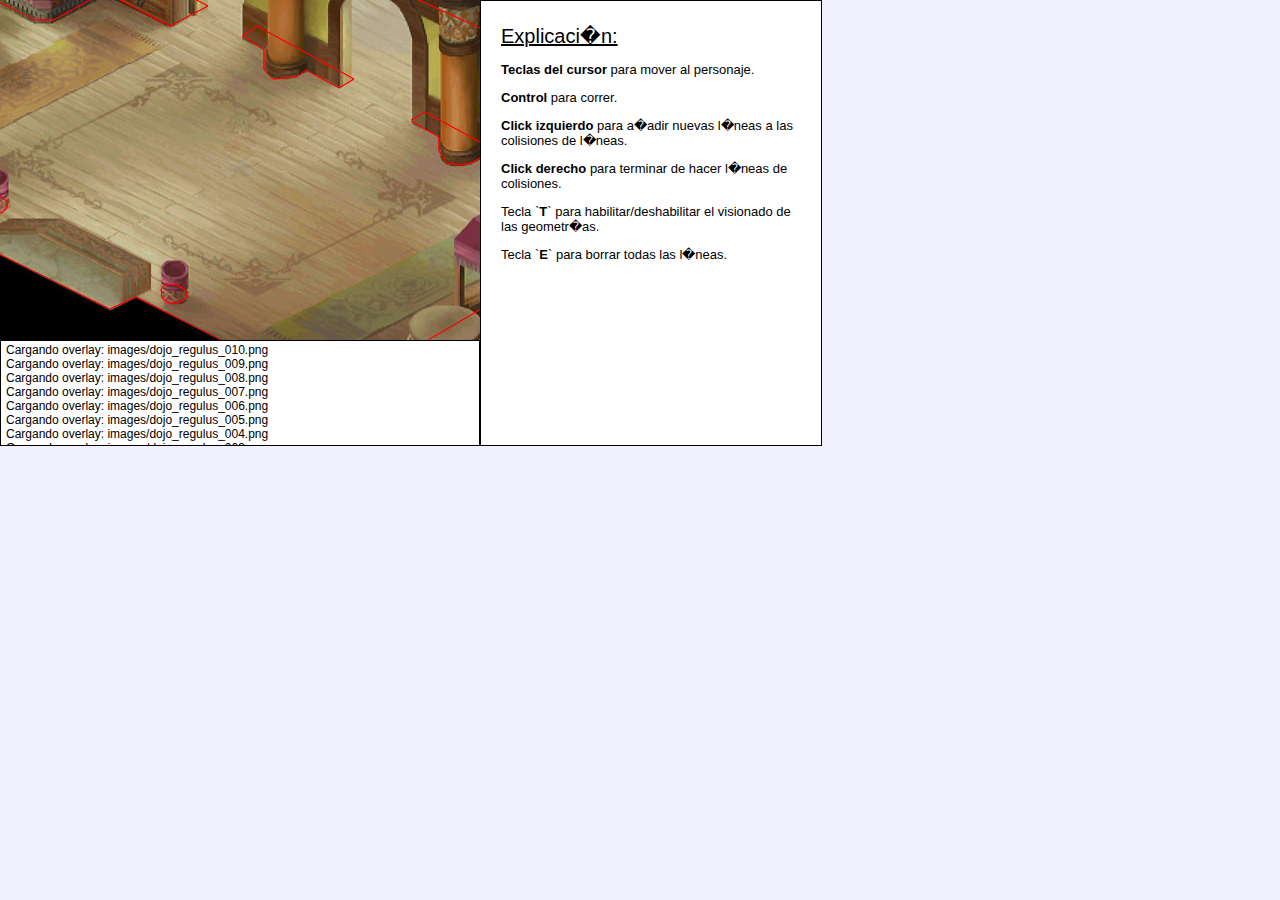
<file: misc/webgame/index.html>
<html>
	<head>
		<title>Tales of Eternia</title>
		
		<!--[if IE]><script type="text/javascript" src="excanvas.js"></script><![endif]-->

		<script src="js/common.js"    type="text/javascript" language="JavaScript"></script>
		<script src="js/geometry.js"  type="text/javascript" language="JavaScript"></script>
		<script src="js/exmath.js"    type="text/javascript" language="JavaScript"></script>
		<script src="js/cookies.js"   type="text/javascript" language="JavaScript"></script>
		<script src="js/xml.js"       type="text/javascript" language="JavaScript"></script>
		<script src="js/animation.js" type="text/javascript" language="JavaScript"></script>
		<script src="js/character.js" type="text/javascript" language="JavaScript"></script>

		<script src="scripts/test001.js" type="text/javascript" language="JavaScript"></script>

		<link rel="stylesheet" href="styles.css" type="text/css">
<script>
	
var charUser = undefined;

Character.setUser = function(chara) {
	charUser = chara;
	camera.centerAt(charUser.px, charUser.py);
};

var mx = 0, my = 0;
var angle = 270, moving = 0;
var running = 0;
var animid;
var tick = 0;

var camera = { x : 0, y : 0, width : 480, height : 340 };

camera.update = function() {
	$('content').style.backgroundPosition = parseInt(-camera.x) + 'px ' + parseInt(-camera.y) + 'px';
	Sprite.updateAll();
	$('canvas').style.left = -camera.x + 'px';
	$('canvas').style.top  = -camera.y + 'px';
	$('tempcanvas').style.left = -camera.x + 'px';
	$('tempcanvas').style.top  = -camera.y + 'px';
	
	for (var n = 0; n < overlays.length; n++) {
		var ol = overlays[n];
		ol.style.left = parseInt(ol.px - camera.x) + 'px';
		ol.style.top  = parseInt(ol.py - camera.y) + 'px';
		ol.style.visibility = 'visible';
	}	
};

camera.centerAt = function(x, y) {
	camera.x2 = Math.min(Math.max(0, parseInt(x - 240)), camera.width - 480);
	camera.y2 = Math.min(Math.max(0, parseInt(y - 170)), camera.height - 340);
	
	if (camera.x2 == camera.x && camera.y2 == camera.y) return;
	
	camera.x = camera.x2;
	camera.y = camera.y2;
	
	camera.update();
};

function updateCharacterPosition() {
	moving = 1;

	switch (mx) {
		case -1: switch (my) { case -1: angle = 135; break; case 0: angle  = 180; break; case +1: angle = 225; break; } break;
		case  0: switch (my) { case -1: angle = 90 ; break; case 0: moving = 0  ; break; case +1: angle = 270; break; } break;
		case +1: switch (my) { case -1: angle = 45 ; break; case 0: angle  = 0  ; break; case +1: angle = 315; break; } break;
	}	

	if (!charUser) return;

	if (charUser.py < 100) {
		if ((tick++ % 4) == 0 && moving) charUser.sprite.nextFrame();
		animid = 'climb';
	} else {
		if ((tick++ % 2) == 0) charUser.sprite.nextFrame();
		animid = AnimationAngle(moving ? (running ? 'run' : 'walk') : 'stop', angle);
	}

	//$('zout').innerHTML = mx + ',<br />' + my + ',<br />' + animid + ',<br />' + moving;

	charUser.sprite.setAnimation(animid);

	if (!moving) return;

	var mult = running ? 7 : 4;
	var arad = (angle * (Math.PI * 2)) / 360;
	var px = charUser.px, py = charUser.py;
	var d = { 'x' : Math.cos(arad) * mult, 'y' : -Math.sin(arad) * mult};

	var rd = geometry.checkCollision(charUser.getBoundRect(px, py), d);

	if (rd) {
		charUser.moveTo(px + rd.x, py + rd.y);
		camera.centerAt(charUser.px, charUser.py);
	}
}

portableAttachEvent('load', updateCharacterPosition);

function keySetEvent(k) {
	switch (k.keyCode) {
		case 37: mx = -1; break; case 38: my = -1; break;
		case 39: mx = +1; break; case 40: my = +1; break;
	}
	running = (k.ctrlKey);
}

function keyUnsetEvent(k) {
	switch (k.keyCode) {
		case 37: mx = 0; break; case 38: my = 0; break;
		case 39: mx = 0; break; case 40: my = 0; break;
	}
	updateCharacterPosition();
}

// Actualizamos la direcci�n cada 30 milisegundos
setInterval(function() { updateCharacterPosition(); }, 30);

portableAttachEvent('keypress', function(k) {
	switch (k.charCode) {
		case 116: // toggle
			if ($('canvas').style.visibility != 'hidden') {
				$('canvas').style.visibility = 'hidden';
				$('tempcanvas').style.visibility = 'hidden';
			} else {
				$('canvas').style.visibility = 'visible';
				$('tempcanvas').style.visibility = 'visible';
			}
		break;
		case 101: // erase
			geometry.lines.length = 0;
			updateLines();
		break;
	}
});

portableAttachEvent('keypress', keySetEvent);
portableAttachEvent('keydown',  keySetEvent);
portableAttachEvent('keyup',    keyUnsetEvent);

portableAttachEvent(
	'load',
	function(k) {
		if (onLoadRoom) onLoadRoom();
	}
);

var geometry = new Geometry();

geometry.lines = [ ];

function updateLines() {
	var ctx = $('canvas').getContext('2d');

	ctx.strokeStyle = 'red';
	ctx.lineWidth = 1;

	ctx.clearRect(0, 0, ctx.canvas.width, ctx.canvas.height);

	for (var n = 0; n < geometry.lines.length; n++) {
		var line = geometry.lines[n];
		ctx.beginPath();
		ctx.moveTo(line.x1, line.y1);
		ctx.lineTo(line.x2, line.y2);
		ctx.closePath();
		ctx.stroke();
	}
}

portableAttachEvent(
	'load',
	function(k) {
		updateLines();
	}
);

var newLineX1, newLineY1;

portableAttachEvent(
	'mousemove',
	function(k) {
		if (!newLineX1) return;
		if ($('tempcanvas').style.visibility == 'hidden') return;
		var cx = parseInt(k.clientX) + parseInt(camera.x), cy = parseInt(k.clientY) + parseInt(camera.y);				
		var ctx = $('tempcanvas').getContext('2d');
		ctx.clearRect(0, 0, ctx.canvas.width, ctx.canvas.height);
		ctx.strokeStyle = 'blue';
		ctx.lineWidth = 2;
		ctx.beginPath();
		ctx.moveTo(newLineX1, newLineY1);
		ctx.lineTo(cx, cy);
		ctx.closePath();
		ctx.stroke();
	}
);

portableAttachEvent(
	'load',
	function(k) {
		$('content').onclick = function(k) {
			if ($('tempcanvas').style.visibility == 'hidden') return;
			
			var cx = parseInt(k.clientX) + parseInt(camera.x), cy = parseInt(k.clientY) + parseInt(camera.y);
			
			if (k.button > 0) {
				newLineX1 = undefined;
				var ctx = $('tempcanvas').getContext('2d');
				ctx.clearRect(0, 0, ctx.canvas.width, ctx.canvas.height);
				return false;
			}
					
			if (newLineX1 == undefined) {
				newLineX1 = cx;
				newLineY1 = cy;
			} else {
				var line = { 'x1' : newLineX1, 'y1' : newLineY1, 'x2' : cx, 'y2' : cy };
				geometry.lines[geometry.lines.length] = line;
				newLineY1 = cy;
				newLineX1 = cx;
				updateLines();
				var ctx = $('tempcanvas').getContext('2d');
				ctx.clearRect(0, 0, ctx.canvas.width, ctx.canvas.height);
				
				var linetext = '';
				
				for (var n = 0; n < geometry.lines.length; n++) {
					var line = geometry.lines[n];			
					linetext += 'Background.addLine(' + line.x1 + ', ' + line.y1 + ', ' + line.x2 + ', ' + line.y2 + ');<br />';
				}
				
				$('zout').innerHTML = linetext;
			}
		};
	}
);

document.onclick = function(k) {
	if (k.button > 0) {
		newLineX1 = undefined;
		var ctx = $('tempcanvas').getContext('2d');
		ctx.clearRect(0, 0, ctx.canvas.width, ctx.canvas.height);
		return false;	
	}
	
	return false;
};
/*
portableAttachEvent(
	'click',
	
);*/

</script>

	</head>
	<body>
		<div id="content">
			<canvas id="tempcanvas" width="1024" height="1024" style="visibility:visible;width:1024px;height:1024px;left:0;top:0;position:absolute;z-index:1000;"></canvas>
			<canvas id="canvas" width="1024" height="1024" style="visibility:visible;width:1024px;height:1024px;left:0;top:0;position:absolute;z-index:999;"></canvas>
		</div>
		<div id="zout"></div>
		<div id="help">
			<h1>Explicaci�n:</h1>
			<p><strong>Teclas del cursor</strong> para mover al personaje.</p>
			<p><strong>Control</strong> para correr.</p>
			<p><strong>Click izquierdo</strong> para a�adir nuevas l�neas a las colisiones de l�neas.</p>
			<p><strong>Click derecho</strong> para terminar de hacer l�neas de colisiones.</p>
			<p>Tecla `<strong>T</strong>` para habilitar/deshabilitar el visionado de las geometr�as.</p>
			<p>Tecla `<strong>E</strong>` para borrar todas las l�neas.</p>
		</div>
	</body>
</html>
</file>
<file: misc/webgame/styles.css>
body {
	background-color: #f0f0ff;
	cursor: default;	
}

#content {
	left:0px;
	top:0px;
	width:480px;
	height:340px;
	position:absolute;
	overflow:hidden;
	background-repeat: no-repeat;
}

#help {
	position:absolute;
	left:480px;
	top:0px;
	width:300px;
	height:424px;
	border: 1px solid black;
	background-color: white;
	padding: 10px 20px;
	font: 13px Arial;
}

#help h1 {
	font: 20px Arial;
	text-decoration: underline;
}

#zout {
	overflow:auto;
	position:absolute;
	left:0px;
	top:340px;
	color:black;
	background-color:white;
	border:1px solid black;
	width:468px;
	height:100px;
	font:12px Arial;
	padding: 2px 5px;
}

.spriteLabel {
	border: 1px solid black;
	padding: 1px 3px;
	background-color: white;
	font-family: Arial;
	font-size: 10px;
	color:#3f3f3f;
}
</file>
